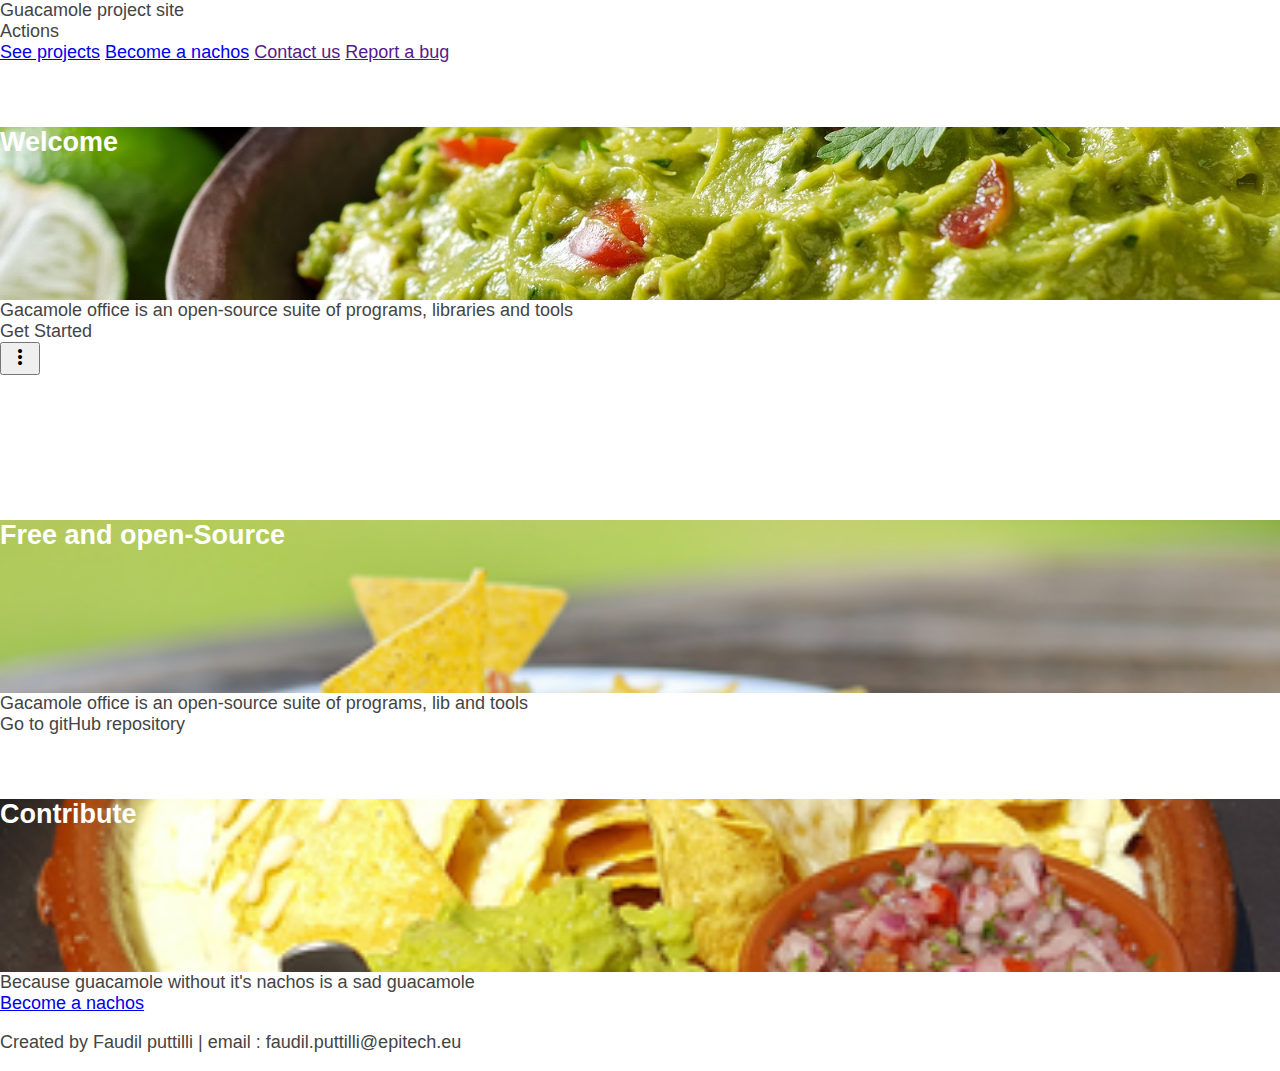
<file: index.html>
<!DOCTYPE html>
<html>
  <head>
    <meta charset="utf-8">
    <meta name="viewport" content="width=device-width, initial-scale=1">
    <title>Guacamole Project</title>
    <link rel="stylesheet" href="style_index.css">
    <link rel="stylesheet" href="https://fonts.googleapis.com/icon?family=Material+Icons">
    <link rel="stylesheet" href="https://code.getmdl.io/1.3.0/material.indigo-pink.min.css">
    <script defer src="https://code.getmdl.io/1.3.0/material.min.js"></script>
  </head>
  <body>
    <!-- Always shows a header, even in smaller screens. -->
    <div class="mdl-layout mdl-js-layout mdl-layout--fixed-header">
      <header class="mdl-layout__header">
        <div class="mdl-layout__header-row">
          <!-- Title -->
          <span class="mdl-layout-title">Guacamole project site</span>
          <!-- Add spacer, to align navigation to the right -->
          <div class="mdl-layout-spacer"></div>
          <!-- Navigation. We hide it in small screens. -->
        </div>
      </header>
      <div class="mdl-layout__drawer">
        <span class="mdl-layout-title">Actions</span>
        <nav class="mdl-navigation">
          <a class="mdl-navigation__link" href="projects.html">See projects</a>
          <a class="mdl-navigation__link" href="nachos.html">Become a nachos</a>
          <a class="mdl-navigation__link" href="">Contact us</a>
          <a class="mdl-navigation__link" href="">Report a bug</a>
        </nav>
      </div>
      <main class="mdl-layout__content">
        <div class="page-content"><!-- Your content goes here -->
          <div class="mdl-grid">
           <section class="section--center mdl-grid">
            <div class="mdl-cell mdl-cell--6-col mdl-cell--4-col-tablet mdl-cell--12-col-phone">
              <div class="demo-card-wide mdl-card mdl-shadow--2dp ", id="getStartedCard">
                <div class="mdl-card__title">
                  <h2 class="mdl-card__title-text">Welcome</h2>
                </div>
                <div class="mdl-card__supporting-text">
                  Gacamole office is an open-source suite of programs, libraries and tools
                </div>
                <div class="mdl-card__actions mdl-card--border">
                  <a class="mdl-button mdl-button--colored mdl-js-button mdl-js-ripple-effect">
                    Get Started
                  </a>
                </div>
                <div class="mdl-card__menu">
                  <button id="demo-menu-lower-right"
                          class="mdl-button mdl-js-button mdl-button--icon">
                    <i class="material-icons">more_vert</i>
                  </button>
                  <ul class="mdl-menu mdl-menu--bottom-right mdl-js-menu mdl-js-ripple-effect"
                      for="demo-menu-lower-right">
                    <li class="mdl-menu__item">Why Guacamole ?</li>
                    <li class="mdl-menu__item">How can I contribute</li>
                    <li disabled class="mdl-menu__item">function not added</li>
                  </ul>
                </div>
              </div>
            </div>
            <!-- About open source card -->
            <div class="mdl-cell mdl-cell--6-col mdl-cell--4-col-tablet mdl-cell--12-col-phone">
              <div class="demo-card-wide mdl-card mdl-shadow--2dp", id="opCard">
                <div class="mdl-card__title">
                  <h2 class="mdl-card__title-text">Free and open-Source</h2>
                </div>
                <div class="mdl-card__supporting-text">
                  Gacamole office is an open-source suite of programs, lib and tools
                </div>
                <div class="mdl-card__actions mdl-card--border">
                  <a class="mdl-button mdl-button--colored mdl-js-button mdl-js-ripple-effect">
                    Go to gitHub repository
                  </a>
                </div>
                <div class="mdl-card__menu">
                </div>
              </div>
            </div>
            <!-- About becoming a nachos card -->
            <div class="mdl-cell mdl-cell--6-col mdl-cell--4-col-tablet mdl-cell--12-col-phone">
              <div class="demo-card-wide mdl-card mdl-shadow--2dp", id="nachosCard">
                <div class="mdl-card__title">
                  <h2 class="mdl-card__title-text">Contribute</h2>
                </div>
                <div class="mdl-card__supporting-text">
                  Because guacamole without it's nachos is a sad guacamole
                </div>
                <div class="mdl-card__actions mdl-card--border">
                  <a class="mdl-button mdl-button--colored mdl-js-button mdl-js-ripple-effect" href="nachos.html">
                    Become a nachos
                  </a>
                </div>
                <div class="mdl-card__menu">
                </div>
              </div>
            </div>
          </section>
          </div>
            <p>
Created by Faudil puttilli | email : faudil.puttilli@epitech.eu
</p>
        </div>
      </main>
    </div>
 </body>
</html>
</file>
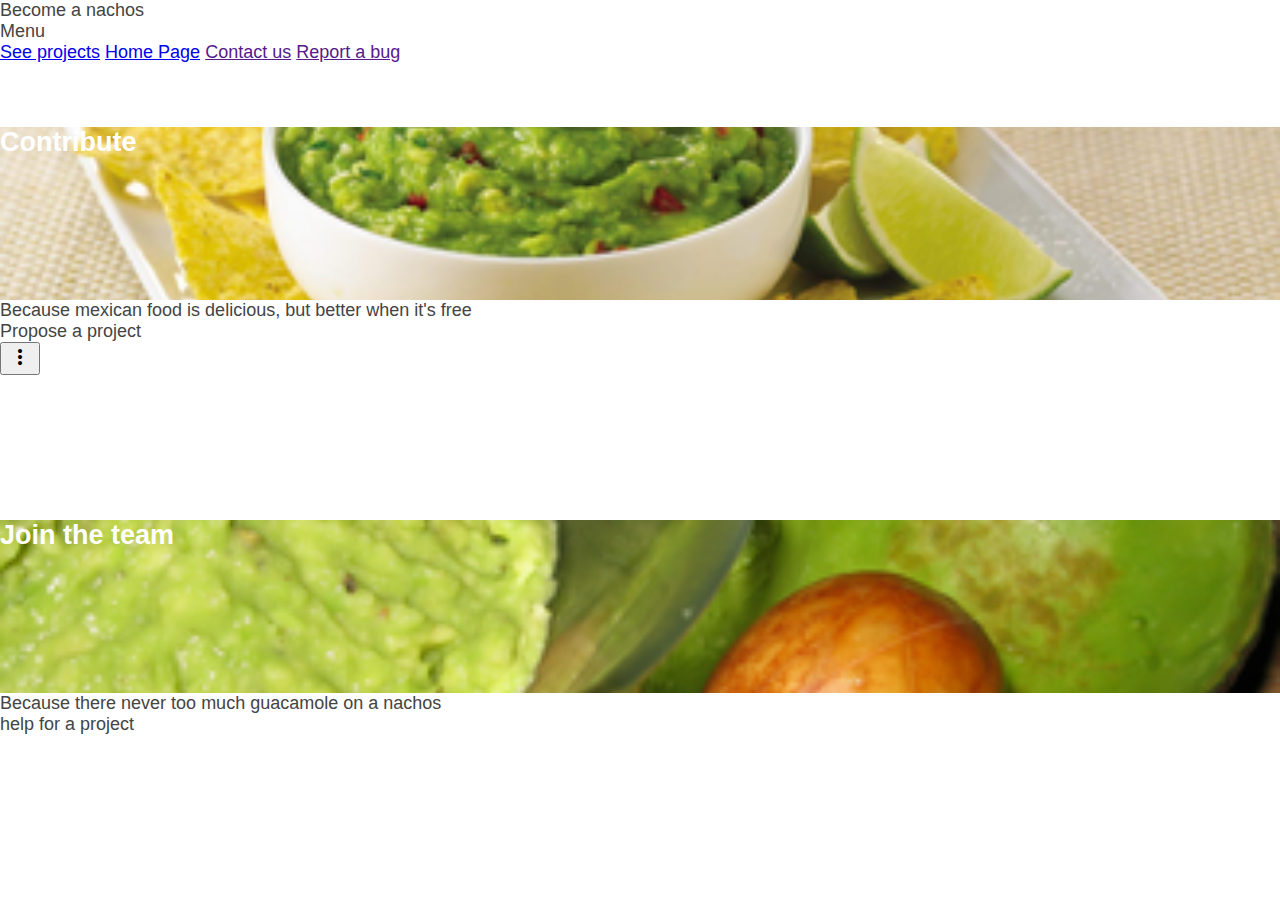
<file: nachos.html>
<!DOCTYPE html>
<html>
  <head>
    <meta charset="utf-8">
    <meta name="viewport" content="width=device-width, initial-scale=1">
    <title>Guacamole Project</title>
    <link rel="stylesheet" href="style_nachos.css">
    <link rel="stylesheet" href="https://fonts.googleapis.com/icon?family=Material+Icons">
    <link rel="stylesheet" href="https://code.getmdl.io/1.3.0/material.indigo-pink.min.css">
    <script defer src="https://code.getmdl.io/1.3.0/material.min.js"></script>
  </head>
  <body>

    <!-- Always shows a header, even in smaller screens. -->
    <!-- Always shows a header, even in smaller screens. -->
    <div class="mdl-layout mdl-js-layout mdl-layout--fixed-header">
      <header class="mdl-layout__header">
        <div class="mdl-layout__header-row">
          <!-- Title -->
          <span class="mdl-layout-title">Become a nachos</span>
          <!-- Add spacer, to align navigation to the right -->
          <div class="mdl-layout-spacer"></div>
          <!-- Navigation. We hide it in small screens. -->
        </div>
      </header>
      <div class="mdl-layout__drawer">
        <span class="mdl-layout-title">Menu</span>
        <nav class="mdl-navigation">
          <a class="mdl-navigation__link" href="projects.html">See projects</a>
          <a class="mdl-navigation__link" href="index.html">Home Page</a>
          <a class="mdl-navigation__link" href="">Contact us</a>
          <a class="mdl-navigation__link" href="">Report a bug</a>
        </nav>
      </div>
      <main class="mdl-layout__container">
        <div class="page-content"><!-- Your content goes here -->
          <div class="mdl-grid">
            <section class="section--center mdl-grid">
              <div class="mdl-cell mdl-cell--6-col mdl-cell--4-col-tablet mdl-cell--12-col-phone">
                <div class="demo-card-wide mdl-card mdl-shadow--2dp ", id="contributeCard">
                  <div class="mdl-card__title">
                    <h2 class="mdl-card__title-text">Contribute</h2>
                  </div>
                  <div class="mdl-card__supporting-text">
                    Because mexican food is delicious, but better when it's free
                  </div>
                  <div class="mdl-card__actions mdl-card--border">
                    <a class="mdl-button mdl-button--colored mdl-js-button mdl-js-ripple-effect">
                      Propose a project
                    </a>
                  </div>
                  <div class="mdl-card__menu">
                    <button id="demo-menu-lower-right"
                            class="mdl-button mdl-js-button mdl-button--icon">
                      <i class="material-icons">more_vert</i>
                    </button>
                    <ul class="mdl-menu mdl-menu--bottom-right mdl-js-menu mdl-js-ripple-effect"
                        for="demo-menu-lower-right">
                      <li class="mdl-menu__item">Why Guacamole ?</li>
                      <li class="mdl-menu__item">How can I contribute</li>
                      <li disabled class="mdl-menu__item">function not added</li>
                    </ul>
                  </div>
                </div>
              </div>
            <!-- help card -->
            <div class="mdl-cell mdl-cell--6-col mdl-cell--4-col-tablet mdl-cell--12-col-phone">
              <div class="demo-card-wide mdl-card mdl-shadow--2dp ", id="helpCard">
                <div class="mdl-card__title">
                  <h2 class="mdl-card__title-text">Join the team</h2>
                </div>
                <div class="mdl-card__supporting-text">
                  Because there never too much guacamole on a nachos
                </div>
                <div class="mdl-card__actions mdl-card--border">
                  <a class="mdl-button mdl-button--colored mdl-js-button mdl-js-ripple-effect">
                    help for a project
                  </a>
                </div>
              </div>
              </div>
            </section>
          </div>
        </div>
      </main>
    </div>




  </body>
</html>
</file>
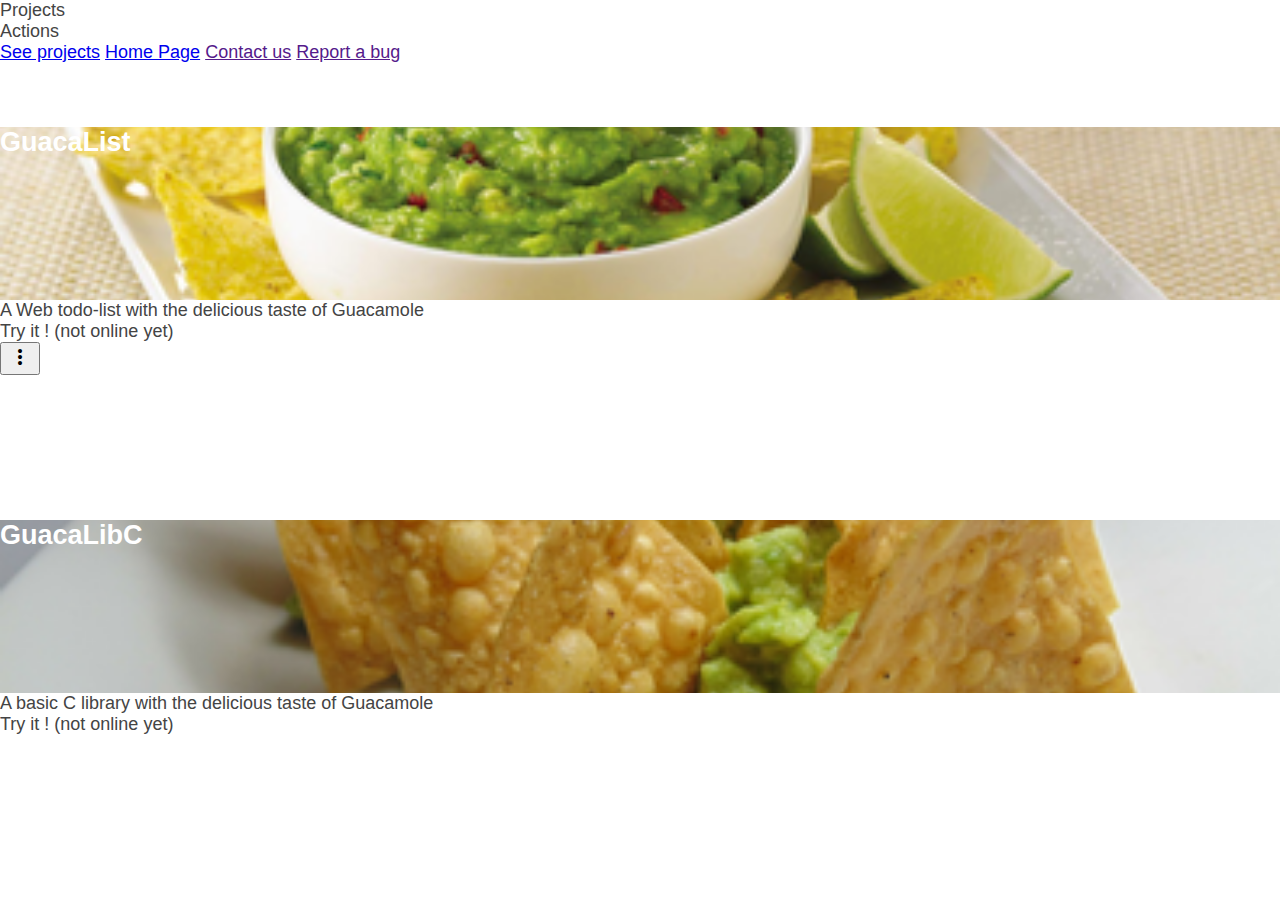
<file: projects.html>
<!DOCTYPE html>
<html>
  <head>
    <meta charset="utf-8">
    <meta name="viewport" content="width=device-width, initial-scale=1">
    <title>Guacamole Project</title>
    <link rel="stylesheet" href="style_projects.css">
    <link rel="stylesheet" href="https://fonts.googleapis.com/icon?family=Material+Icons">
    <link rel="stylesheet" href="https://code.getmdl.io/1.3.0/material.indigo-pink.min.css">
    <script defer src="https://code.getmdl.io/1.3.0/material.min.js"></script>
  </head>
  <body>

    <!-- Always shows a header, even in smaller screens. -->
    <!-- Always shows a header, even in smaller screens. -->
    <div class="mdl-layout mdl-js-layout mdl-layout--fixed-header">
      <header class="mdl-layout__header">
        <div class="mdl-layout__header-row">
          <!-- Title -->
          <span class="mdl-layout-title">Projects</span>
          <!-- Add spacer, to align navigation to the right -->
          <div class="mdl-layout-spacer"></div>
          <!-- Navigation. We hide it in small screens. -->
        </div>
      </header>
      <div class="mdl-layout__drawer">
        <span class="mdl-layout-title">Actions</span>
        <nav class="mdl-navigation">
          <a class="mdl-navigation__link" href="projects.html">See projects</a>
          <a class="mdl-navigation__link" href="index.html">Home Page</a>
          <a class="mdl-navigation__link" href="">Contact us</a>
          <a class="mdl-navigation__link" href="">Report a bug</a>
        </nav>
      </div>
      <main class="mdl-layout__container">
        <div class="page-content"><!-- Your content goes here -->
          <div class="mdl-grid">
            <div class="mdl-cell mdl-cell--6-col mdl-cell--4-col-tablet mdl-cell--12-col-phone">
              <div class="demo-card-wide mdl-card mdl-shadow--2dp ", id="guacaListCard">
                <div class="mdl-card__title">
                  <h2 class="mdl-card__title-text">GuacaList</h2>
                </div>
                <div class="mdl-card__supporting-text">
                  A Web todo-list with the delicious taste of Guacamole
                </div>
                <div class="mdl-card__actions mdl-card--border">
                  <a class="mdl-button mdl-button--colored mdl-js-button mdl-js-ripple-effect" disabled>
                    Try it ! (not online yet)
                  </a>
                </div>
                <div class="mdl-card__menu">
                  <button id="demo-menu-lower-right"
                          class="mdl-button mdl-js-button mdl-button--icon">
                    <i class="material-icons">more_vert</i>
                  </button>
                  <ul class="mdl-menu mdl-menu--bottom-right mdl-js-menu mdl-js-ripple-effect"
                      for="demo-menu-lower-right">
                    <li class="mdl-menu__item">How to use it ?</li>
                    <li class="mdl-menu__item">How can I contribute ?</li>
                    <li disabled class="mdl-menu__item"> Aie Aie Caliente !</li>
                  </ul>
                </div>
              </div>
            </div>
            <div class="mdl-cell mdl-cell--6-col mdl-cell--4-col-tablet mdl-cell--12-col-phone">
              <div class="demo-card-wide mdl-card mdl-shadow--2dp ", id="guacaLibcCard">
                <div class="mdl-card__title">
                  <h2 class="mdl-card__title-text">GuacaLibC</h2>
                </div>
                <div class="mdl-card__supporting-text">
                  A basic C library with the delicious taste of Guacamole
                </div>
                <div class="mdl-card__actions mdl-card--border">
                  <a class="mdl-button mdl-button--colored mdl-js-button mdl-js-ripple-effect" disabled>
                    Try it ! (not online yet)
                  </a>
                </div>
              </div>
            </div>
          </div>
        </div>
      </main>
    </div>

  </body>
</html>
</file>
<file: style_index.css>
/* Fonts from Google Fonts - more at https://fonts.google.com */

body {
  background-color: white;
  font-family: system, -apple-system, '.SFNSText-Regular', 'SF UI Text', 'Lucida Grande', 'Segoe UI', Ubuntu, Cantarell, sans-serif;
  font-size: 18px;
  margin: 0;
  color: #444;
}

h1 {
  font-family: system, -apple-system, '.SFNSText-Regular', 'SF UI Text', 'Lucida Grande', 'Segoe UI', Ubuntu, Cantarell, sans-serif;

  font-size: 20px;
}

.demo-card-wide.mdl-card {
  margin: auto;
  margin-top: 5%;
  width: 100%;
  height: 100%;
}
#getStartedCard > .mdl-card__title {
  color: #fff;
  width: 100%;
  height: 173px;
  background: url('picture/guacamole.jpg') center / cover;
}
#getStartedCard > .mdl-card__menu {
  color: #fff;
}

#opCard > .mdl-card__title {
  color: #fff;
  width: 100%;
  height: 173px;
  background: url('picture/open_guacamole.jpg') center / cover;
}
#opCard > .mdl-card__menu {
  color: #fff;
}

#nachosCard > .mdl-card__title {
  color: #fff;
  width: 100%;
  height: 173px;
  background: url('picture/nachos_plate.jpg') center / cover;
}

#nachosCard > .mdl-card__menu {
  color: #fff;
}

.container{
  padding-left: 15px;
  padding-right: 15px;
  margin-left:auto;
  align-items: center;
  margin-right:auto;
  
}


.mdl-demo section.section--center {
  max-width: 1220px;
}
</file>
<file: style_nachos.css>
/* Fonts from Google Fonts - more at https://fonts.google.com */

body {
  background-color: white;
  font-family: system, -apple-system, '.SFNSText-Regular', 'SF UI Text', 'Lucida Grande', 'Segoe UI', Ubuntu, Cantarell, sans-serif;
  font-size: 18px;
  margin: 0;
  color: #444;
}

h1 {
  font-family: system, -apple-system, '.SFNSText-Regular', 'SF UI Text', 'Lucida Grande', 'Segoe UI', Ubuntu, Cantarell, sans-serif;

  font-size: 20px;
}

.demo-card-wide.mdl-card {
  margin: auto;
  margin-top: 5%;
  width: 100%;
  height: 100%;
}
#contributeCard > .mdl-card__title {
  color: #fff;
  width: 100%;
  height: 173px;
  background: url('picture/guacamole_and_nachos.jpg') center / cover;
}
#helpCard > .mdl-card__menu {
  color: #fff;
}

#helpCard > .mdl-card__title {
  color: #fff;
  width: 100%;
  height: 173px;
  background: url('picture/avocado.jpg') center / cover;
}
#contributeCard > .mdl-card__menu {
  color: #fff;
}

.container{
  padding-left: 15px;
  padding-right: 15px;
  margin-left:auto;
  align-items: center;
  margin-right:auto;
}

.mdl-demo section.section--center {
  max-width: 1220px;
}
</file>
<file: style_projects.css>
/* Fonts from Google Fonts - more at https://fonts.google.com */

body {
  background-color: white;
  font-family: system, -apple-system, '.SFNSText-Regular', 'SF UI Text', 'Lucida Grande', 'Segoe UI', Ubuntu, Cantarell, sans-serif;
  font-size: 18px;
  margin: 0;
  color: #444;
}

h1 {
  font-family: system, -apple-system, '.SFNSText-Regular', 'SF UI Text', 'Lucida Grande', 'Segoe UI', Ubuntu, Cantarell, sans-serif;
  font-size: 20px;
}

.demo-card-wide.mdl-card {
  margin: auto;
  margin-top: 5%;
  width: 100%;
  height: 100%;
}
#guacaListCard > .mdl-card__title {
  color: #fff;
  width: 100%;
  height: 173px;
  background: url('picture/guacamole_and_nachos.jpg') center / cover;
}
#guacaListCard > .mdl-card__menu {
  color: #fff;
}

#guacaLibcCard > .mdl-card__title {
  color: #fff;
  width: 100%;
  height: 173px;
  background: url('picture/nachos.jpg') center / cover;
}
#guacaLibcCard > .mdl-card__menu {
  color: #fff;
}

.container{
  padding-left: 15px;
  padding-right: 15px;
  margin-left:auto;
  align-items: center;
  margin-right:auto;
}

.mdl-demo section.section--center {
  max-width: 1220px;
}
</file>
